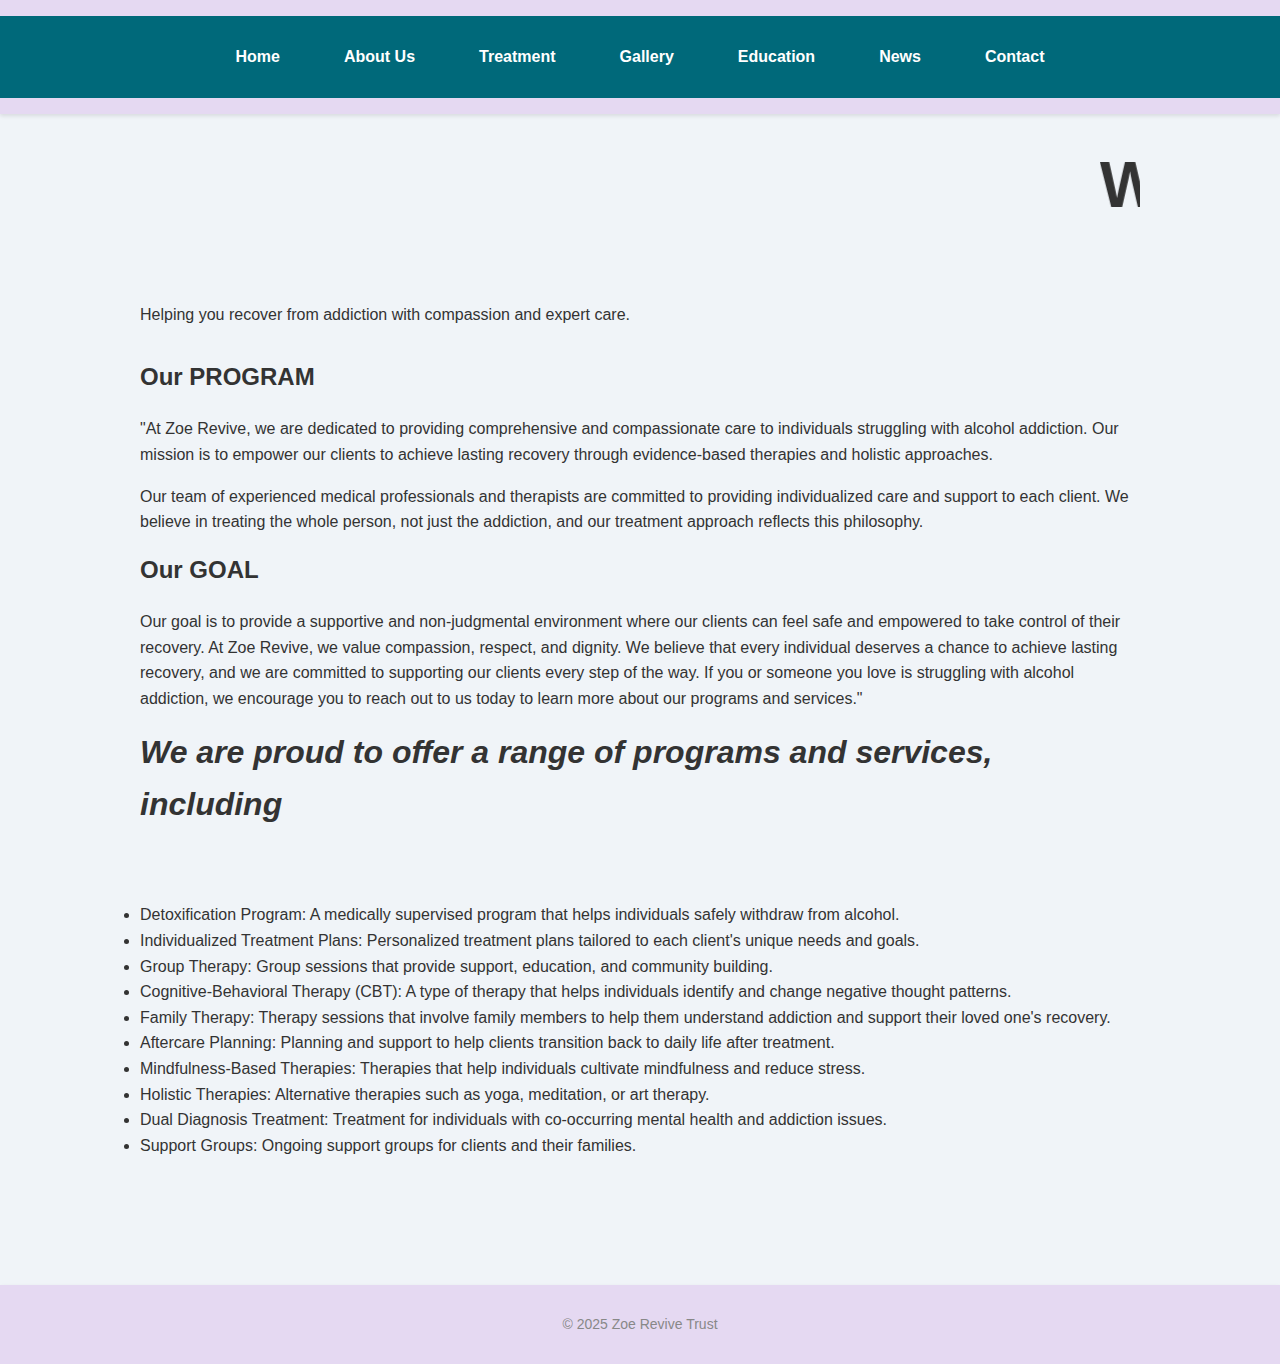
<file: index.html>
<!DOCTYPE html>
<html lang="en">
<head>
<meta charset="UTF-8" />
<title>Zoe Revive Trust</title>
<link rel="stylesheet" href="styles/main.css" />
<link rel="stylesheet" href="styles/extra.css" />

</head>
<body>
<header>
  <nav>
    <a href="index.html">Home</a>
    <a href="about.html">About Us</a>
    <a href="treatment.html">Treatment</a>
    <a href="gallery.html">Gallery</a>
    <a href="education.html">Education</a>
    <a href="blog.html">News</a>
    <a href="contact.html">Contact</a>
  </nav>
</header>

<main>
  <section>

<marquee behavior="scroll" direction="left" scrollamount="5">
  <h1 style="font-size: 4em;">Welcome to Zoe Revive Trust</h1>
</marquee>


    
    <p>Helping you recover from addiction with compassion and expert care.</p>
  </section>
  <section>



<section>

    <h2>Our PROGRAM </h2>
    <p>
"At Zoe Revive, we are dedicated to providing comprehensive and compassionate care to individuals struggling with alcohol addiction. Our mission is to empower our clients to achieve lasting recovery through evidence-based therapies and holistic approaches.</p>

<p>Our team of experienced medical professionals and therapists are committed to providing individualized care and support to each client. We believe in treating the whole person, not just the addiction, and our treatment approach reflects this philosophy.</p>


<h2>Our GOAL</h2>

 <p>Our goal is to provide a supportive and non-judgmental environment where our clients can feel safe and empowered to take control of their recovery.

At Zoe Revive, we value compassion, respect, and dignity. We believe that every individual deserves a chance to achieve lasting recovery, and we are committed to supporting our clients every step  of the way.

If you or someone you love is struggling with alcohol addiction, we encourage you to reach out to us today to learn more about our programs and services."
</p>



<b> <i> <h1 style="font-size: 2em;">We are proud to offer a range of programs and services, including </h1></i> </b>
<br>
<br>



<li>Detoxification Program: A medically supervised program that helps individuals safely withdraw from alcohol.</li>

<li>Individualized Treatment Plans: Personalized treatment plans tailored to each client's unique needs and goals.</li>

<li>Group Therapy: Group sessions that provide support, education, and community building.</li>

<li>Cognitive-Behavioral Therapy (CBT): A type of therapy that helps individuals identify and change negative thought patterns.</li>

<li>Family Therapy: Therapy sessions that involve family members to help them understand addiction and support their loved one's recovery.</li>

<li>Aftercare Planning: Planning and support to help clients transition back to daily life after treatment.</li>

<li>Mindfulness-Based Therapies: Therapies that help individuals cultivate mindfulness and reduce stress.</li>

<li>Holistic Therapies: Alternative therapies such as yoga, meditation, or art therapy.</li>

<li>Dual Diagnosis Treatment: Treatment for individuals with co-occurring mental health and addiction issues.</li>

<li>Support Groups: Ongoing support groups for clients and their families.</li>

<br><br><br>


 </section>




<section>

    
 </section>
</main>

<footer>
  <p>&copy; 2025 Zoe Revive Trust</p>
</footer>
<script src="scripts/main.js"></script>

</body>
</html>
</file>
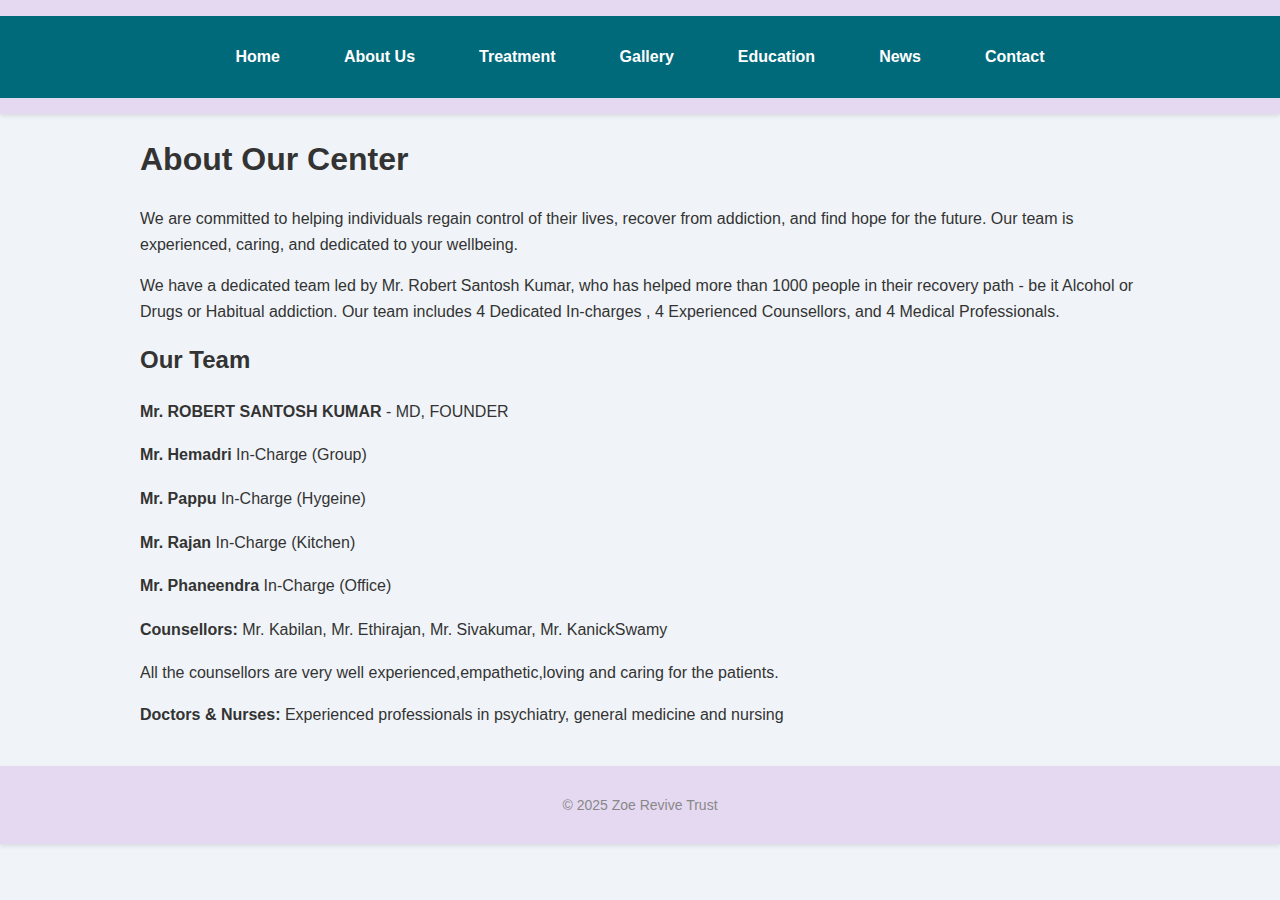
<file: about.html>
<!DOCTYPE html>
<html lang="en">
<head>
<meta charset="UTF-8" />
<title>About Us | Zoe Revive Trust</title>
<link rel="stylesheet" href="styles/main.css" />
<link rel="stylesheet" href="styles/extra.css" />
</head>
<body>
<header>
  <nav>
    <a href="index.html">Home</a>
    <a href="about.html">About Us</a>
    <a href="treatment.html">Treatment</a>
    <a href="gallery.html">Gallery</a>
    <a href="education.html">Education</a>
    <a href="blog.html">News</a>
    <a href="contact.html">Contact</a>
  </nav>
</header>
<main>
  <h1>About Our Center</h1>
  <p>We are committed to helping individuals regain control of their lives, recover from addiction, and find hope for the future. Our team is experienced, caring, and dedicated to your wellbeing.</p>

<p>We have a dedicated team led by Mr. Robert Santosh Kumar, who has helped more than 1000 people in their recovery path - be it Alcohol or Drugs or Habitual addiction. Our team includes 4 Dedicated In-charges , 4 Experienced Counsellors, and 4 Medical Professionals.</p>

  <h2>Our Team</h2>
  <ul class="team-list">
            <li><strong>Mr. ROBERT SANTOSH KUMAR</strong> - MD, FOUNDER</li>
            <li><strong>Mr. Hemadri </strong>  In-Charge (Group)</li>
            <li><strong>Mr. Pappu</strong> In-Charge (Hygeine) </li> 
	    <li><strong>Mr. Rajan</strong> In-Charge (Kitchen) </li>
            <li><strong>Mr. Phaneendra </strong> In-Charge (Office) </li>            
<li><strong>Counsellors:</strong> Mr. Kabilan, Mr. Ethirajan, Mr. Sivakumar, Mr. KanickSwamy</li>
<p> All the counsellors are very well experienced,empathetic,loving and caring  for the patients.</p>
            <li><strong>Doctors & Nurses:</strong> Experienced professionals in psychiatry, general medicine and nursing</li>
        </ul>

</main>
<footer>
  <p>&copy; 2025 Zoe Revive Trust</p>
</footer>
<script src="scripts/main.js"></script>

</body>
</html>
</file>
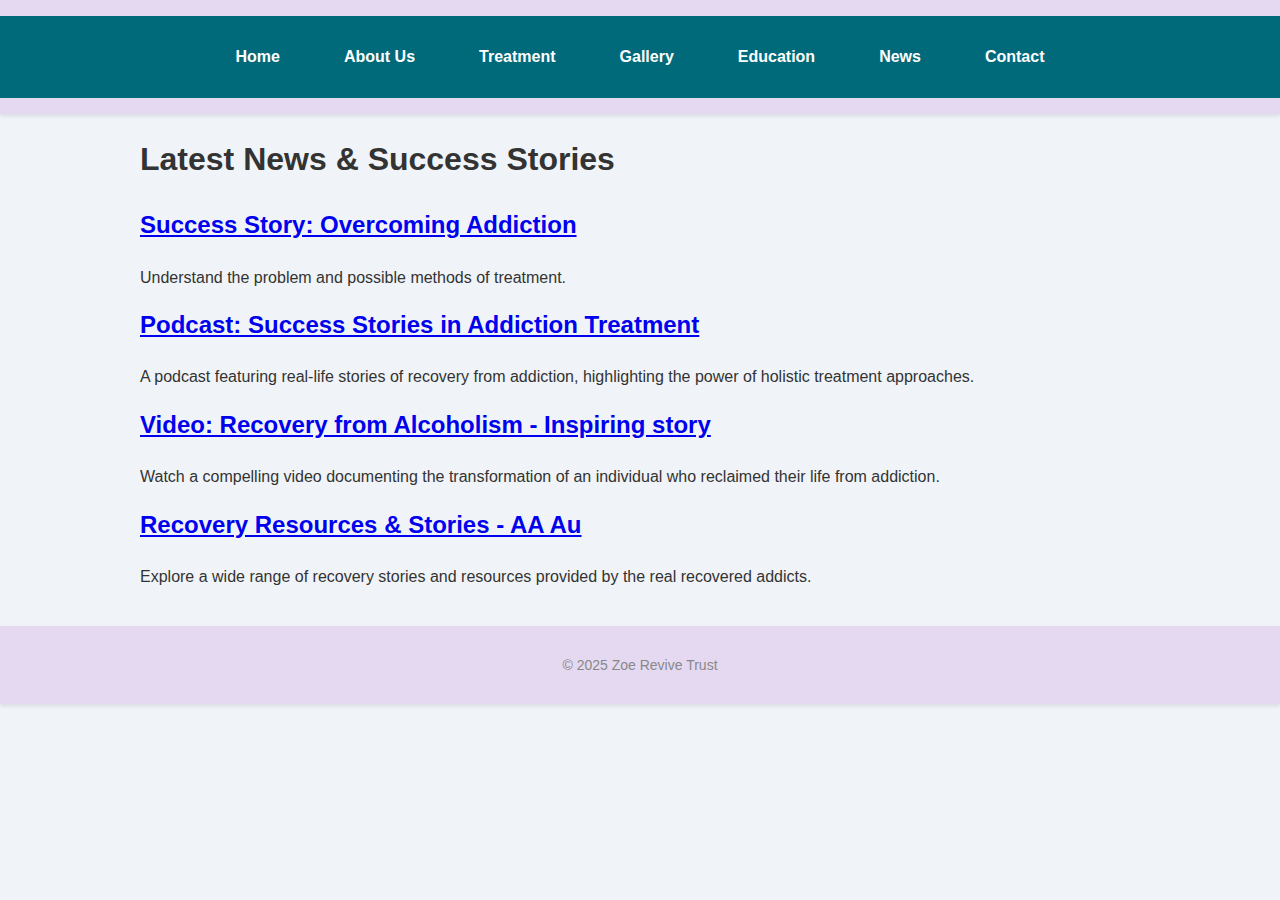
<file: blog.html>
<!DOCTYPE html>
<html lang="en">
<head>
<meta charset="UTF-8" />
<title>News & Updates | Zoe Revive Trust</title>
<link rel="stylesheet" href="styles/main.css" />
<link rel="stylesheet" href="styles/extra.css" />
</head>
<body>
<header>
  <nav>
    <a href="index.html">Home</a>
    <a href="about.html">About Us</a>
    <a href="treatment.html">Treatment</a>
    <a href="gallery.html">Gallery</a>
    <a href="education.html">Education</a>
    <a href="blog.html">News</a>
    <a href="contact.html">Contact</a>
  </nav>
</header>
<main>

<h1>Latest News & Success Stories</h1>

  <article>
    <h2><a href="https://www.helpguide.org/mental-health/addiction/overcoming-drug-addiction" target="_blank" rel="noopener">Success Story: Overcoming Addiction</a></h2>
    <p>Understand the problem and possible methods of treatment.</p>
  </article>

  <article>
    <h2><a href="https://open.spotify.com/episode/3Tz6AUM5gsc3lR4bpPc4dQ?si=znODvAChT_-R2sicp3DAHA" target="_blank" rel="noopener">Podcast: Success Stories in Addiction Treatment</a></h2>
    <p>A podcast featuring real-life stories of recovery from addiction, highlighting the power of holistic treatment approaches.</p>
  </article>

  <article>
    
    <h2><a href="https://youtu.be/yAHn1kSo9l8?si=GSEiuB3pr_RcqB1i" target="_blank" rel="noopener">Video: Recovery from Alcoholism - Inspiring story </a></h2>
    <p>Watch a compelling video documenting the transformation of an individual who reclaimed their life from addiction.</p>
  </article>

  <article>
    <h2><a href="https://aa.org.au/real-life-recovery-stories-from-alcoholics/" rel="noopener">Recovery Resources & Stories - AA Au</a></h2>
    <p>Explore a wide range of recovery stories and resources provided by the real recovered addicts.</p>
  </article>
 <!-- <h1>Latest News & Success Stories</h1>
  <article>
    <h2>Success Story: John's Journey</h2>
    <p>John overcame his addiction with our support after 6 months. Now he is leading a healthy life.</p>
  </article>
  <article>
<h2>Dynamic Updates</h2>
<p>Visit this page for more positive motivational stories of recovered addicts - updated regularly </p>
    <h2>New Treatment Program Launch</h2>
    <p>We are launching a new holistic approach combining physical, mental, and spiritual therapies.</p>
  </article> -->
</main>
<footer>
  <p>&copy; 2025 Zoe Revive Trust</p>
</footer>
<script src="scripts/main.js"></script>

</body>
</html>
</file>
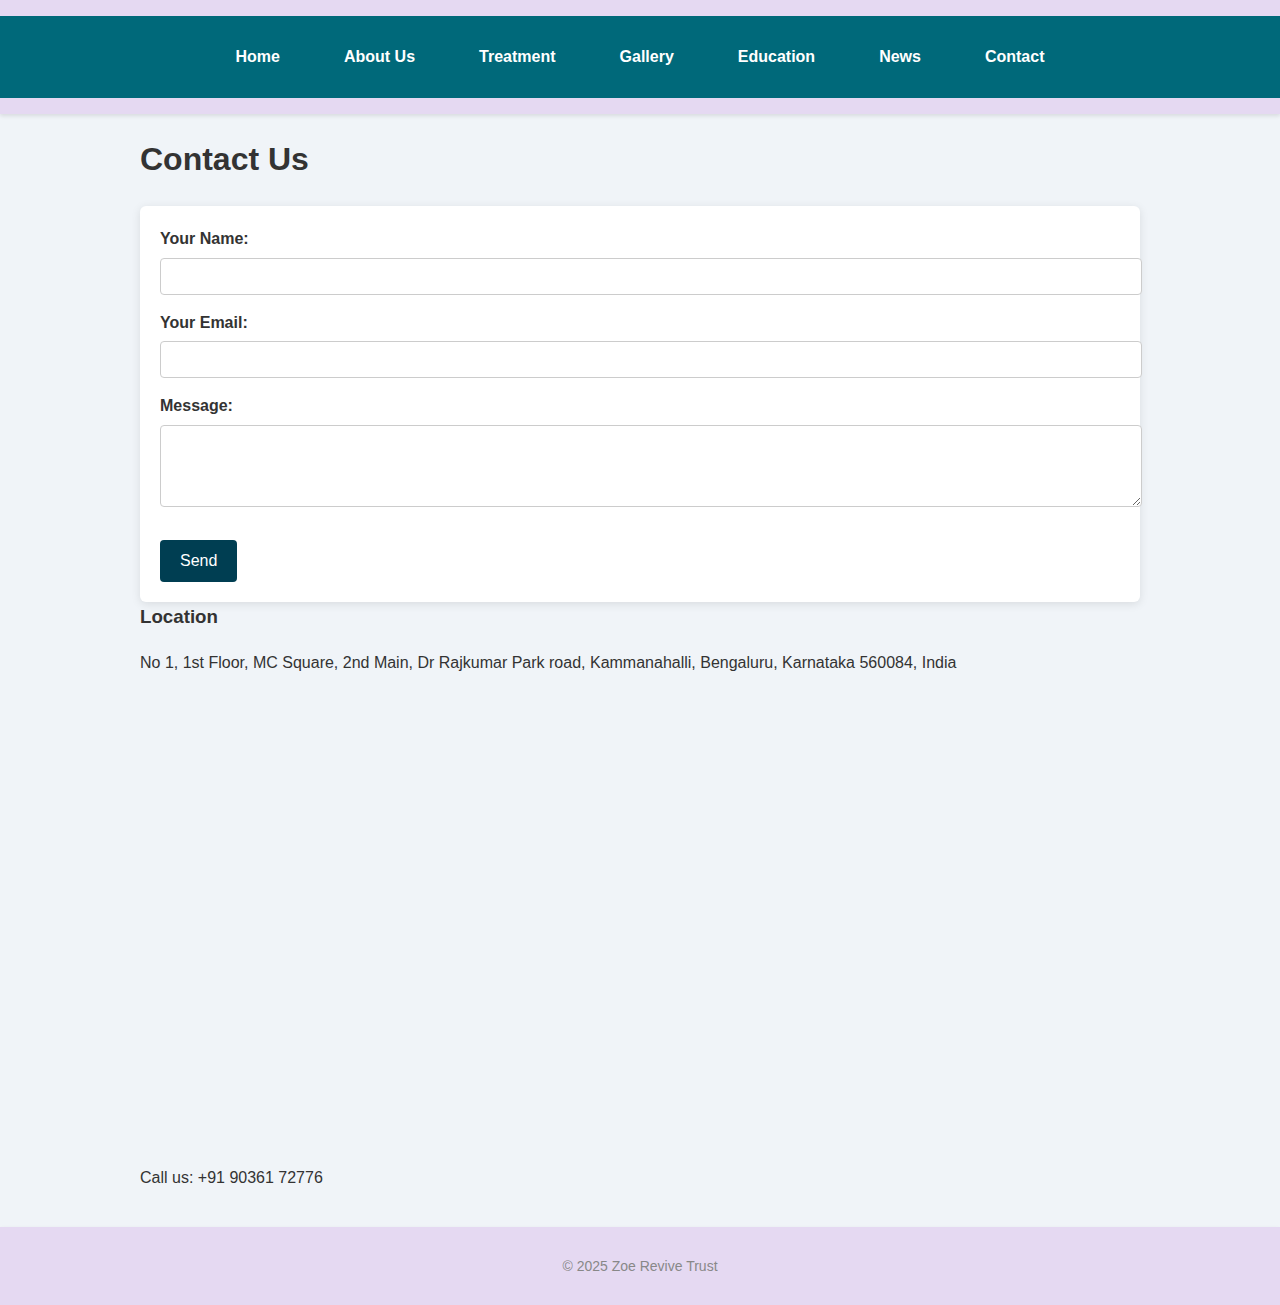
<file: contact.html>
<!DOCTYPE html>
<html lang="en">
<head>
<meta charset="UTF-8" />
<title>Contact Us | Zoe Revive Trust</title>
<link rel="stylesheet" href="styles/main.css" />
<link rel="stylesheet" href="styles/extra.css" />
</head>
<body>
<header>
  <nav>
    <a href="index.html">Home</a>
    <a href="about.html">About Us</a>
    <a href="treatment.html">Treatment</a>
    <a href="gallery.html">Gallery</a>
    <a href="education.html">Education</a>
    <a href="blog.html">News</a>
    <a href="contact.html">Contact</a>
  </nav>
</header>
<main>
<h1>Contact Us</h1>

<form action="https://formsubmit.co/s.ramkumar.rs@gmail.com" method="POST">
  <!-- Replace youremail@example.com with your actual email address -->
  <input type="hidden" name="_captcha" value="false" />
  <!-- Optional: redirect after submission -->
  <input type="hidden" name="_next" value="thankyou.html" /> 
  <!-- Optional: Customize email subject -->
  <input type="hidden" name="_subject" value="New enquiry from rehab center website" />

  <div class="form-group">
    <label for="name">Your Name:</label>
    <input id="name" name="name" type="text" required />
  </div>
  <div class="form-group">
    <label for="email">Your Email:</label>
    <input id="email" name="email" type="email" required />
  </div>
  <div class="form-group">
    <label for="message">Message:</label>
    <textarea id="message" name="message" rows="4" required></textarea>
  </div>
  <button type="submit">Send</button>
</form>

<h3>Location</h3>
        <p>No 1, 1st Floor, MC Square, 2nd Main, Dr Rajkumar Park road, Kammanahalli, Bengaluru, Karnataka 560084, India</p>
<iframe src="https://www.google.com/maps/embed?pb=!1m18!1m12!1m3!1d3887.3108005774197!2d77.63706267484217!3d13.015869287303572!2m3!1f0!2f0!3f0!3m2!1i1024!2i768!4f13.1!3m3!1m2!1s0x3bae176d2fd74b15%3A0x6b6aee4938911d52!2sZoe%20Revive%20Trust!5e0!3m2!1sen!2sus!4v1761655073443!5m2!1sen!2sus" width="600" height="450" style="border:0;" allowfullscreen="" loading="lazy" referrerpolicy="no-referrer-when-downgrade"></iframe>
        <p>Call us: +91 90361 72776</p>
</main>
<footer>
  <p>&copy; 2025 Zoe Revive Trust</p>
</footer>
<script src="scripts/main.js"></script>
</body>
</html>
</file>
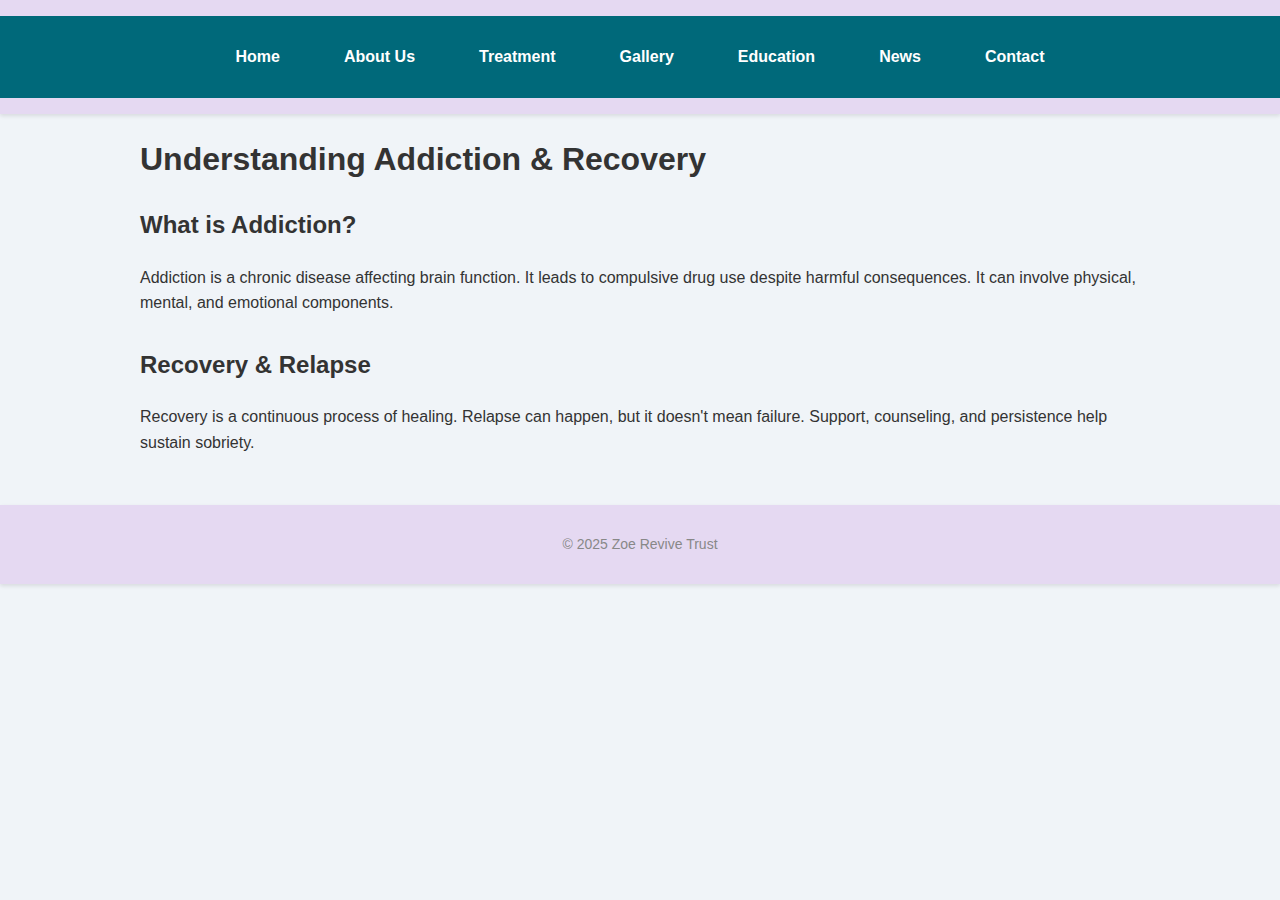
<file: education.html>
<!DOCTYPE html>
<html lang="en">
<head>
<meta charset="UTF-8" />
<title>Education | Zoe Revive Trust</title>
<link rel="stylesheet" href="styles/main.css" />
<link rel="stylesheet" href="styles/extra.css" />
</head>
<body>
<header>
  <nav>
    <a href="index.html">Home</a>
    <a href="about.html">About Us</a>
    <a href="treatment.html">Treatment</a>
    <a href="gallery.html">Gallery</a>
    <a href="education.html">Education</a>
    <a href="blog.html">News</a>
    <a href="contact.html">Contact</a>
  </nav>
</header>
<main>
  <h1>Understanding Addiction & Recovery</h1>
  <section>
    <h2>What is Addiction?</h2>
    <p>Addiction is a chronic disease affecting brain function. It leads to compulsive drug use despite harmful consequences. It can involve physical, mental, and emotional components.</p>
  </section>
  <section>
    <h2>Recovery & Relapse</h2>
    <p>Recovery is a continuous process of healing. Relapse can happen, but it doesn't mean failure. Support, counseling, and persistence help sustain sobriety.</p>
  </section>
</main>
<footer>
  <p>&copy; 2025 Zoe Revive Trust</p>
</footer>
<script src="scripts/main.js"></script>

</body>
</html>
</file>
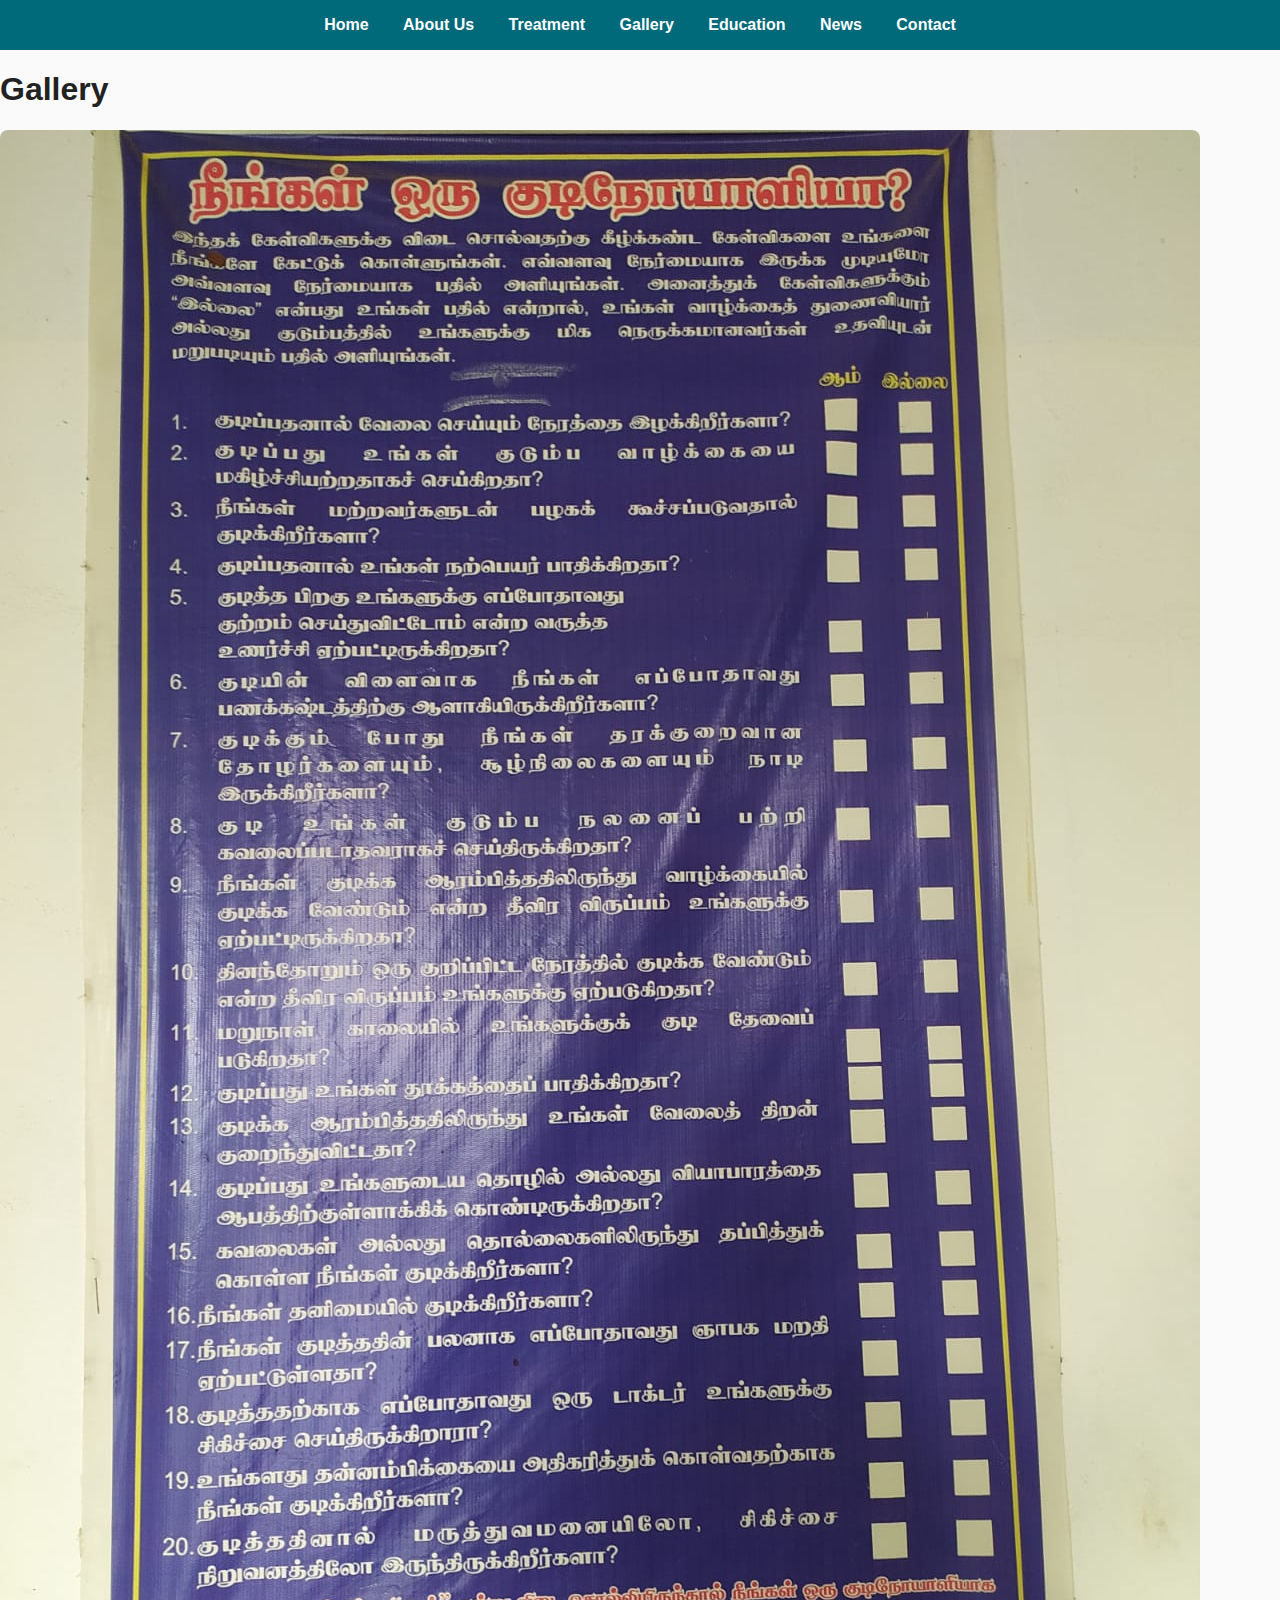
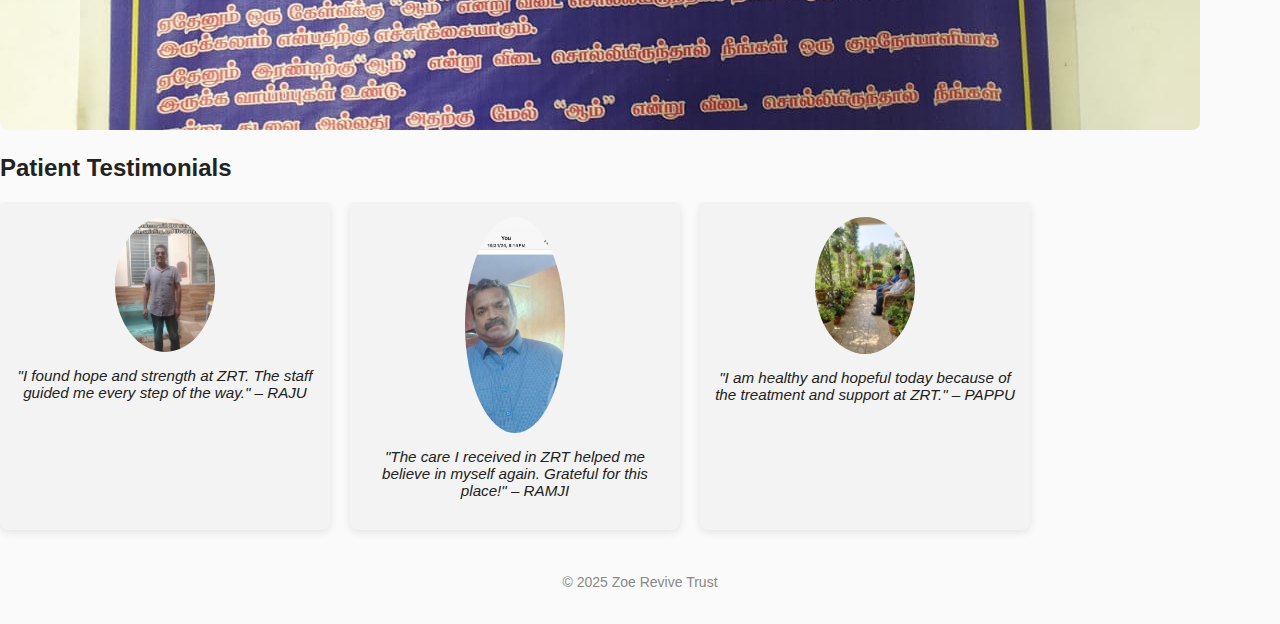
<file: gallery.html>
<!DOCTYPE html>
<html lang="en">
<head>
<meta charset="UTF-8" />
<title>Gallery & Testimonials | Zoe Revive Trust</title>
<link rel="stylesheet" href="styles/main.css" />
</head>
<body>
<header>
  <nav>
    <a href="index.html">Home</a>
    <a href="about.html">About Us</a>
    <a href="treatment.html">Treatment</a>
    <a href="gallery.html">Gallery</a>
    <a href="education.html">Education</a>
    <a href="blog.html">News</a>
    <a href="contact.html">Contact</a>
  </nav>
</header>
<main>
  <h1>Gallery</h1>
  <div class="gallery">


<img id="cycleImage" src="images/center1.jpg" alt="Centre view" style="max-width:100%;height:auto;border-radius:8px;">





   <!-- <img src="images/center1.jpg" alt="R U Alcoholic?" />
    <img src="images/center2.jpg" alt="OR 1" />
    <img src="images/center3.jpg" alt="OR 2" />

<img src="images/center4.jpg" alt="Entrance Corridor" />
<img src="images/center5.jpg" alt="Shared Individual Room" />
<img src="images/center6.jpg" alt="Calming Fishes" />
<img src="images/center7.jpg" alt="Hygienic Kitchen" />
<img src="images/center8.jpg" alt="Reception" />
<img src="images/center9.jpg" alt="Yoga" />
<img src="images/center10.jpg" alt="Meditation" />
<img src="images/center11.jpg" alt="Counselling - Group" />
<img src="images/center12.jpg" alt="Individual Lockers" />
<img src="images/center13.jpg" alt="Individual medical Care" />
<img src="images/center14.jpg" alt="Comfortable Western" />
<img src="images/center15.jpg" alt="Clean Beds" />
<img src="images/center16.jpg" alt="Individual Beds" />
<img src="images/center17.jpg" alt="Ventilated Rooms" />  -->
 
  </div>
  <h2>Patient Testimonials</h2>
  <div class="testimonial-scroll-container">
    <div class="testimonial-item">
      <img src="images/testimonial-1.jpg" alt="Patient 1" />
      <p>"I found hope and strength at ZRT. The staff guided me every step of the way." – RAJU </p>
    </div>
    <div class="testimonial-item">
      <img src="images/testimonial-2.jpg" alt="Patient 2" />
      <p>"The care I received in ZRT helped me believe in myself again. Grateful for this place!" – RAMJI </p>
    </div>
    <div class="testimonial-item">
      <img src="images/testimonial-3.jpg" alt="Patient 3" />
      <p>"I am healthy and hopeful today because of the treatment and support at ZRT." – PAPPU </p>
    </div>
  </div>
</main>
<footer>
  <p>&copy; 2025 Zoe Revive Trust</p>
</footer>
<script src="scripts/main.js"></script>


<script>
  // All image paths
  const imagePaths = [];
  for (let i = 1; i <= 14; i++) {
    imagePaths.push(`images/center${i}.jpg`);
  }

  // Preload images
  const preloadedImages = [];
  function preloadImages(paths) {
    paths.forEach((path, index) => {
      const img = new Image();
      img.src = path;
      preloadedImages[index] = img;
    });
  }
  preloadImages(imagePaths);

  // Simple cycler
  let currentIndex = 0;

  // Set this to the <img> element you want to update
  const targetImg = document.getElementById('cycleImage'); // e.g. <img id="cycleImage">

  function showImage(index) {
    if (!targetImg) return;
    currentIndex = (index + imagePaths.length) % imagePaths.length;
    targetImg.src = imagePaths[currentIndex];
  }

  function showNextImage() {
    showImage(currentIndex + 1);
  }

  function showPrevImage() {
    showImage(currentIndex - 1);
  }

  // Auto-cycle every 3 seconds
  let slideTimer = setInterval(showNextImage, 3000);

  // Start with first image when DOM is ready
  document.addEventListener('DOMContentLoaded', function () {
    showImage(0);
  });

  // Optional: pause on hover
  if (targetImg) {
    targetImg.addEventListener('mouseenter', function () {
      clearInterval(slideTimer);
    });
    targetImg.addEventListener('mouseleave', function () {
      slideTimer = setInterval(showNextImage, 3000);
    });
  }
</script>


</body>
</html>
</file>
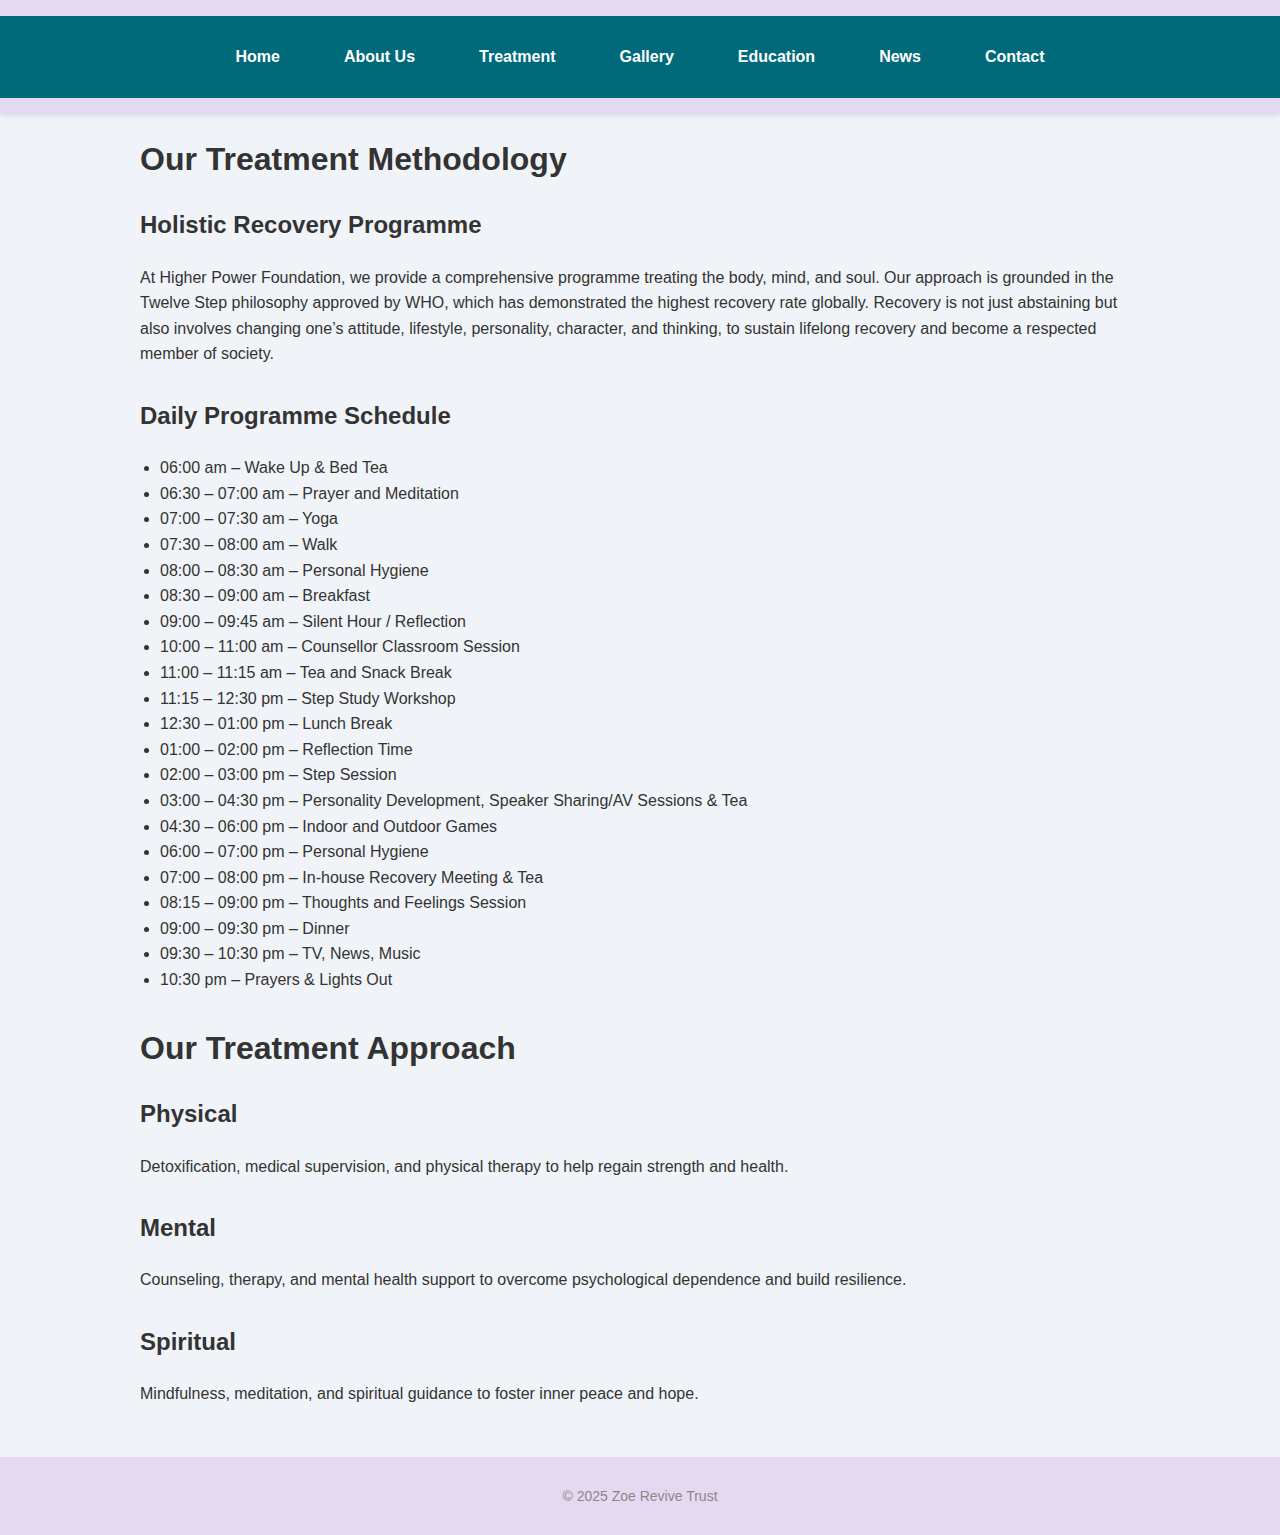
<file: treatment.html>
<!DOCTYPE html>
<html lang="en">
<head>
<meta charset="UTF-8" />
<title>Treatment Methodology | Zoe Revive Trust</title>
<link rel="stylesheet" href="styles/main.css" />
<link rel="stylesheet" href="styles/extra.css" />
</head>
<body>
<header>
  <nav>
    <a href="index.html">Home</a>
    <a href="about.html">About Us</a>
    <a href="treatment.html">Treatment</a>
    <a href="gallery.html">Gallery</a>
    <a href="education.html">Education</a>
    <a href="blog.html">News</a>
    <a href="contact.html">Contact</a>
  </nav>
</header>
<main>

<h1>Our Treatment Methodology</h1>
    <section>
        <h2>Holistic Recovery Programme</h2>
        <p>
            At Higher Power Foundation, we provide a comprehensive programme treating the body, mind, and soul. Our approach is grounded in the Twelve Step philosophy approved by WHO, which has demonstrated the highest recovery rate globally. Recovery is not just abstaining but also involves changing one’s attitude, lifestyle, personality, character, and thinking, to sustain lifelong recovery and become a respected member of society.
        </p>
    </section>
    <section>
        <h2>Daily Programme Schedule</h2>
        <ul>
            <li>06:00 am – Wake Up & Bed Tea</li>
            <li>06:30 – 07:00 am – Prayer and Meditation</li>
            <li>07:00 – 07:30 am – Yoga</li>
            <li>07:30 – 08:00 am – Walk</li>
            <li>08:00 – 08:30 am – Personal Hygiene</li>
            <li>08:30 – 09:00 am – Breakfast</li>
            <li>09:00 – 09:45 am – Silent Hour / Reflection</li>
            <li>10:00 – 11:00 am – Counsellor Classroom Session</li>
            <li>11:00 – 11:15 am – Tea and Snack Break</li>
            <li>11:15 – 12:30 pm – Step Study Workshop</li>
            <li>12:30 – 01:00 pm – Lunch Break</li>
            <li>01:00 – 02:00 pm – Reflection Time</li>
            <li>02:00 – 03:00 pm – Step Session</li>
            <li>03:00 – 04:30 pm – Personality Development, Speaker Sharing/AV Sessions & Tea</li>
            <li>04:30 – 06:00 pm – Indoor and Outdoor Games</li>
            <li>06:00 – 07:00 pm – Personal Hygiene</li>
            <li>07:00 – 08:00 pm – In-house Recovery Meeting & Tea</li>
            <li>08:15 – 09:00 pm – Thoughts and Feelings Session</li>
            <li>09:00 – 09:30 pm – Dinner</li>
            <li>09:30 – 10:30 pm – TV, News, Music</li>
            <li>10:30 pm – Prayers & Lights Out</li>
        </ul>
    </section>




  
  <h1>Our Treatment Approach</h1>
  <section>
    <h2>Physical</h2>
    <p>Detoxification, medical supervision, and physical therapy to help regain strength and health.</p>
  </section>
  <section>
    <h2>Mental</h2>
    <p>Counseling, therapy, and mental health support to overcome psychological dependence and build resilience.</p>
  </section>
  <section>
    <h2>Spiritual</h2>
    <p>Mindfulness, meditation, and spiritual guidance to foster inner peace and hope.</p>
  </section>
</main>
<footer>
  <p>&copy; 2025 Zoe Revive Trust</p>
</footer>
<script src="scripts/main.js"></script>

</body>
</html>
</file>
<file: styles/main.css>
body {
    font-family: Arial, sans-serif;
    background: #fafafa;
    margin: 0;
    padding: 0;
    color: #222;
}
nav {
    background: #00697a;
    padding: 1em;
    text-align: center;
}
nav a {
    color: #fff;
    margin: 0 15px;
    text-decoration: none;
    font-weight: bold;
}
nav a:hover {
    text-decoration: underline;
}
.header {
    background: #e5d9f2;
    padding: 2em 0 1em 0;
    text-align: center;
}
.container {
    max-width: 900px;
    margin: 25px auto;
    background: #fff;
    padding: 30px;
    box-shadow: 0 0 20px rgba(0,0,0,0.10);
    border-radius: 8px;
}
img {
    max-width: 100%;
    height: auto;
    border-radius: 8px;
}
.team-list, .testimonial-list {
    list-style: none;
    padding: 0;
}
.team-list li, .testimonial-list li {
    margin-bottom: 18px;
}

.form-group {
    margin-bottom: 15px;
}
label {
    display: block;
    margin-bottom: 5px;
    font-weight: 600;
}
input, textarea {
    width: 100%;
    padding: 8px;
    border: 1px solid #bbb;
    border-radius: 5px;
}
button {
    background: #00697a;
    color: #fff;
    border: none;
    padding: 12px 24px;
    border-radius: 5px;
    cursor: pointer;
    font-size: 16px;
}
footer {
    text-align: center;
    padding: 20px 0;
    color: #888;
    font-size: 14px;
}
.testimonial-list img {
    max-width: 120px;
    display: block;
    margin-bottom: 8px;
}
.map {
    width: 100%;
    height: 350px;
    border: none;
    border-radius: 8px;
}


.testimonial-scroll-container {
    display: flex;
    overflow-x: auto;
    scroll-snap-type: x mandatory;
    -webkit-overflow-scrolling: touch; /* smooth scrolling on iOS */
    gap: 20px;
    padding-bottom: 10px;
}
.testimonial-item {
    flex: 0 0 300px; /* fixed width for each testimonial card */
    background: #f3f3f3;
    border-radius: 8px;
    padding: 15px;
    scroll-snap-align: start;
    box-shadow: 0 2px 8px rgba(0,0,0,0.1);
    text-align: center;
}
.testimonial-item img {
    max-width: 100px;
    margin: 0 auto 10px;
    border-radius: 50%;
    display: block;
}
.testimonial-item p {
    font-style: italic;
    font-size: 0.95em;
}
</file>
<file: styles/extra.css>
/* extra.css - UI/UX Enhancements */

body {
  font-family: 'Helvetica Neue', Helvetica, Arial, sans-serif;
  background-color: #f0f4f8;
  color: #333;
  line-height: 1.6;
  margin: 0;
  padding: 0;
}

nav {
  display: flex;
  justify-content: center;
  flex-wrap: wrap;
  background-color: #00697a;
  padding: 10px 0;
}

nav a {
  color: #fff;
  margin: 10px 20px;
  padding: 8px 12px;
  text-decoration: none;
  border-radius: 4px;
  font-weight: 600;
  transition: background-color 0.3s, color 0.3s;
}

nav a:hover, nav a.active {
  background-color: #0099a0;
  color: #fff;
}

header, footer {
  text-align: center;
  padding: 1em 0;
  background-color: #e5d9f2;
  box-shadow: 0 2px 4px rgba(0,0,0,0.1);
}

h1, h2, h3 {
  font-family: 'Segoe UI', Tahoma, Geneva, Verdana, sans-serif;
  margin-top: 0;
}

main {
  padding: 20px;
  max-width: 1000px;
  margin: auto;
}

section {
  margin-bottom: 30px;
}

ul {
  list-style-type: disc;
  padding-left: 20px;
}

a.button, button {
  background-color: #003e52;
  color: #fff;
  padding: 12px 20px;
  margin-top: 10px;
  display: inline-block;
  border: none;
  border-radius: 4px;
  font-size: 1em;
  cursor: pointer;
  transition: background-color 0.3s;
  text-decoration: none;
}

a.button:hover, button:hover {
  background-color: #00697a;
}

.testimonial-scroll-container {
  display: flex;
  overflow-x: auto;
  scroll-snap-type: x mandatory;
  -webkit-overflow-scrolling: touch;
  gap: 20px;
  padding-bottom: 10px;
}

.testimonial-item {
  flex: 0 0 300px;
  background: #ffffff;
  border-radius: 8px;
  padding: 15px;
  box-shadow: 0 2px 8px rgba(0,0,0,0.1);
  scroll-snap-align: start;
  transition: transform 0.2s;
}
.testimonial-item:hover {
  transform: translateY(-3px);
}
.testimonial-item img {
  max-width: 80px;
  margin-bottom: 10px;
  border-radius: 50%;
  display: block;
  margin-left: auto;
  margin-right: auto;
}

form {
  background: #fff;
  padding: 20px;
  border-radius: 6px;
  box-shadow: 0 2px 10px rgba(0,0,0,0.1);
}
.form-group {
  margin-bottom: 15px;
}
label {
  display: block;
  margin-bottom: 6px;
  font-weight: 600;
}
input[type=text], input[type=email], textarea {
  width: 100%;
  padding: 10px;
  border: 1px solid #ccc;
  border-radius: 4px;
}
iframe.map {
  border-radius: 8px;
}
@media(max-width: 768px) {
  nav {
    flex-direction: column;
  }
  nav a {
    margin: 8px 0;
  }
  .testimonial-item {
    flex: 0 0 80%;
  }
}
</file>
